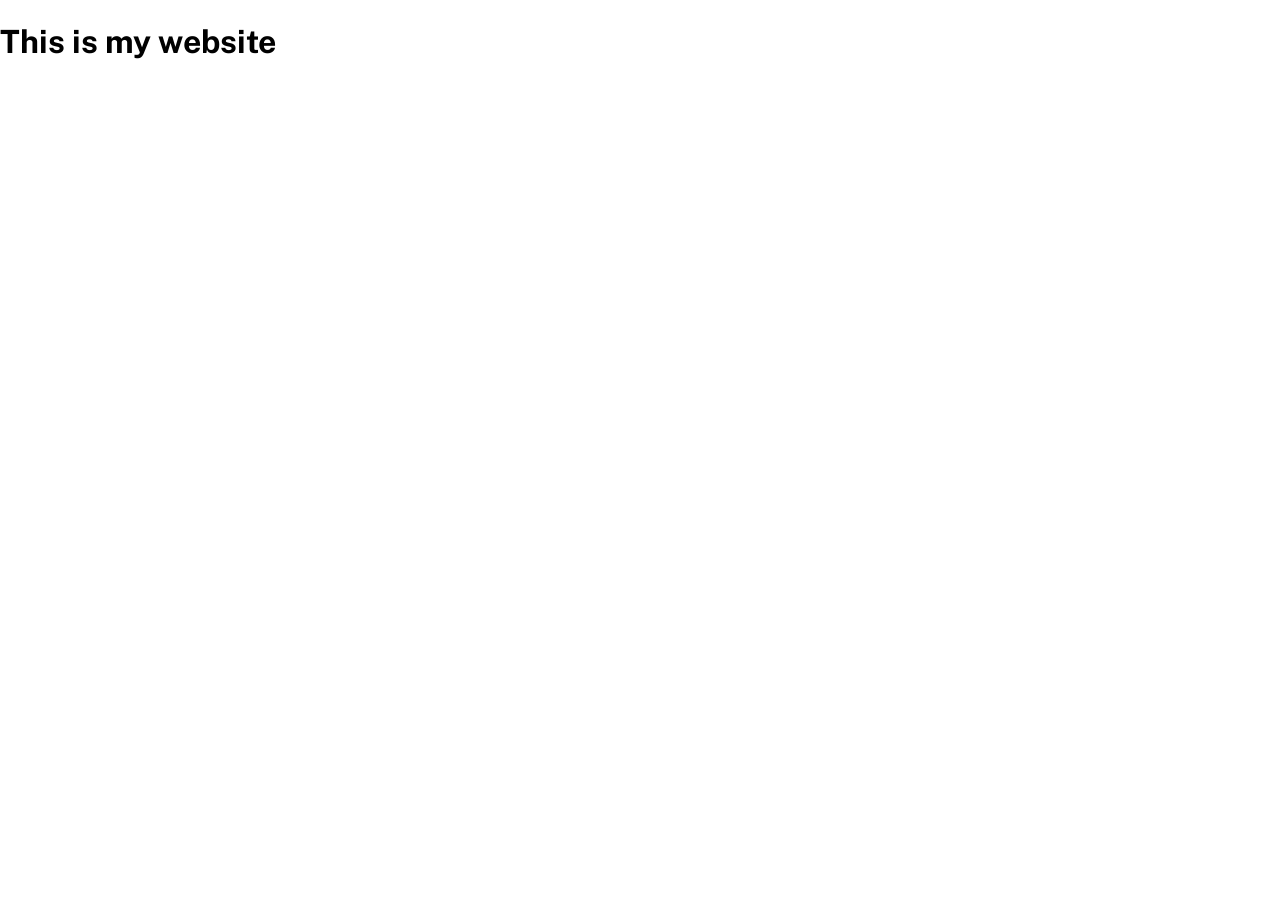
<file: templates/index.html>
<!DOCTYPE html>
<html lang="en">
<head>
    <meta charset="UTF-8">
    <meta http-equiv="X-UA-Compatible" content="IE=edge">
    <meta name="viewport" content="width=device-width, initial-scale=1.0">
    <link href="https://fonts.googleapis.com/css2?family=Public+Sans:wght@300;400&display=swap" rel="stylesheet">    
    <link rel="stylesheet" href="/app/scss/style.css">       
    <title>Document</title>
</head>
<body>
    <h1>
        This is my website
    </h1>
</body>
</html>
</file>
<file: app/scss/style.css>
html {
  font-size: 100%;
  box-sizing: border-box;
}

*, *::before, *::after {
  box-sizing: inherit;
}

body {
  margin: 0;
  padding: 0;
  font-family: "Public Sans", sans-serif;
  line-height: 1.3;
}/*# sourceMappingURL=style.css.map */
</file>
